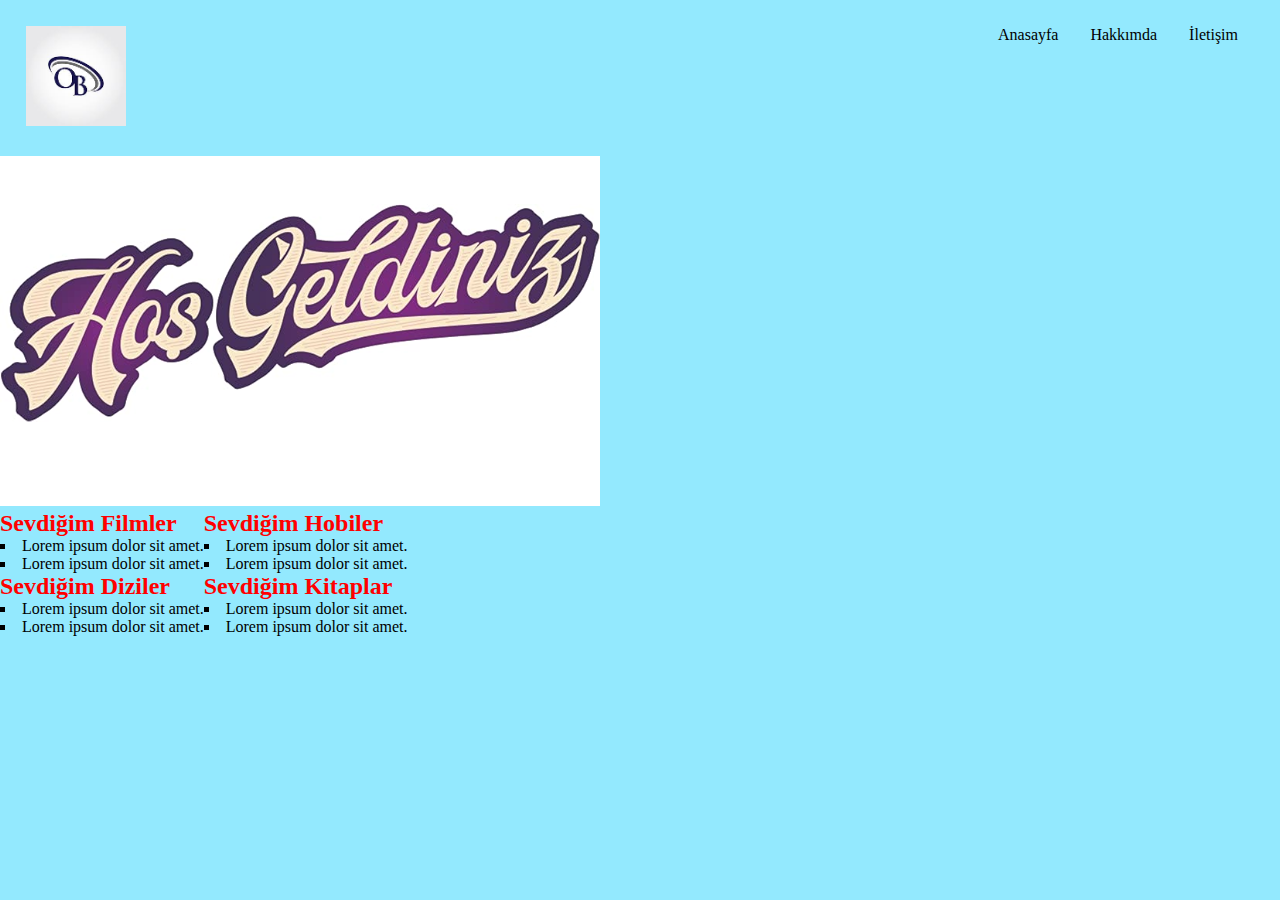
<file: index.html>
<!DOCTYPE html>
<html lang="en">
<head>
    <meta charset="UTF-8">
    <meta name="viewport" content="width=device-width, initial-scale=1.0">
    <link rel="stylesheet" href="./css/style.css">
    <title>Anasayfa</title>
</head>
<body>
    <nav>
        <div class="main">
            <div class="logo">
                <a href="index.html" alt="myLogo">
                    <img src="./img/logo.jpeg" alt="" width="100" />
                </a>
            </div>
            <div class="page">
                <ul>
                    <li><a href="index.html">Anasayfa</a></li>
                    <li><a href="about.html">Hakkımda</a></li>
                    <li><a href="contact.html">İletişim</a></li>
                </ul>
            </div>
        </div>
    </nav>
    <section>
        <div>
            <img src="./img/welcome.png" alt="Anasayfa">
        </div>
    </section>
    <article class="parts">
       <div>
        <h2>Sevdiğim Filmler</h2>
        <ul>
            <li>Lorem ipsum dolor sit amet.</li>
            <li>Lorem ipsum dolor sit amet.</li>
        </ul>
        <h2>Sevdiğim Diziler</h2>
        <ul>
            <li>Lorem ipsum dolor sit amet.</li>
            <li>Lorem ipsum dolor sit amet.</li>
        </ul>
       </div> 
       <div>
        <h2>Sevdiğim Hobiler</h2>
        <ul>
            <li>Lorem ipsum dolor sit amet.</li>
            <li>Lorem ipsum dolor sit amet.</li>
        </ul>
        <h2>Sevdiğim Kitaplar</h2>
        <ul>
            <li>Lorem ipsum dolor sit amet.</li>
            <li>Lorem ipsum dolor sit amet.</li>
        </ul>
       </div> 
    </article>
</body>
</html>
</file>
<file: css/style.css>
*{
    box-sizing: border-box;
    margin: 0;
    padding: 0;
}

body{
    background-color:#93e9fe;
    color: #000000;
}


h2{
  color: #ff0000;  
}
a{
    text-decoration: none;
    color: #000000;
}

ul{
    list-style-type: none;
}

.parts ul li {
    list-style-type: square;
    list-style-position: inside;
}

.main{
    display: flex;
    flex-direction: row;
    flex-wrap: nowrap;
    justify-content: space-between;
    margin: 16px;
    padding: 10px;
}
.page{
    display: flex;
    flex-direction: row;
    justify-content: space-around;
}
.page ul{
    display: flex;
    flex-direction: row;
}

.page ul li{
    margin: 0 16px;
}

.parts{
    display: flex;
    flex-direction: row;
    flex-wrap: wrap;
}
</file>
